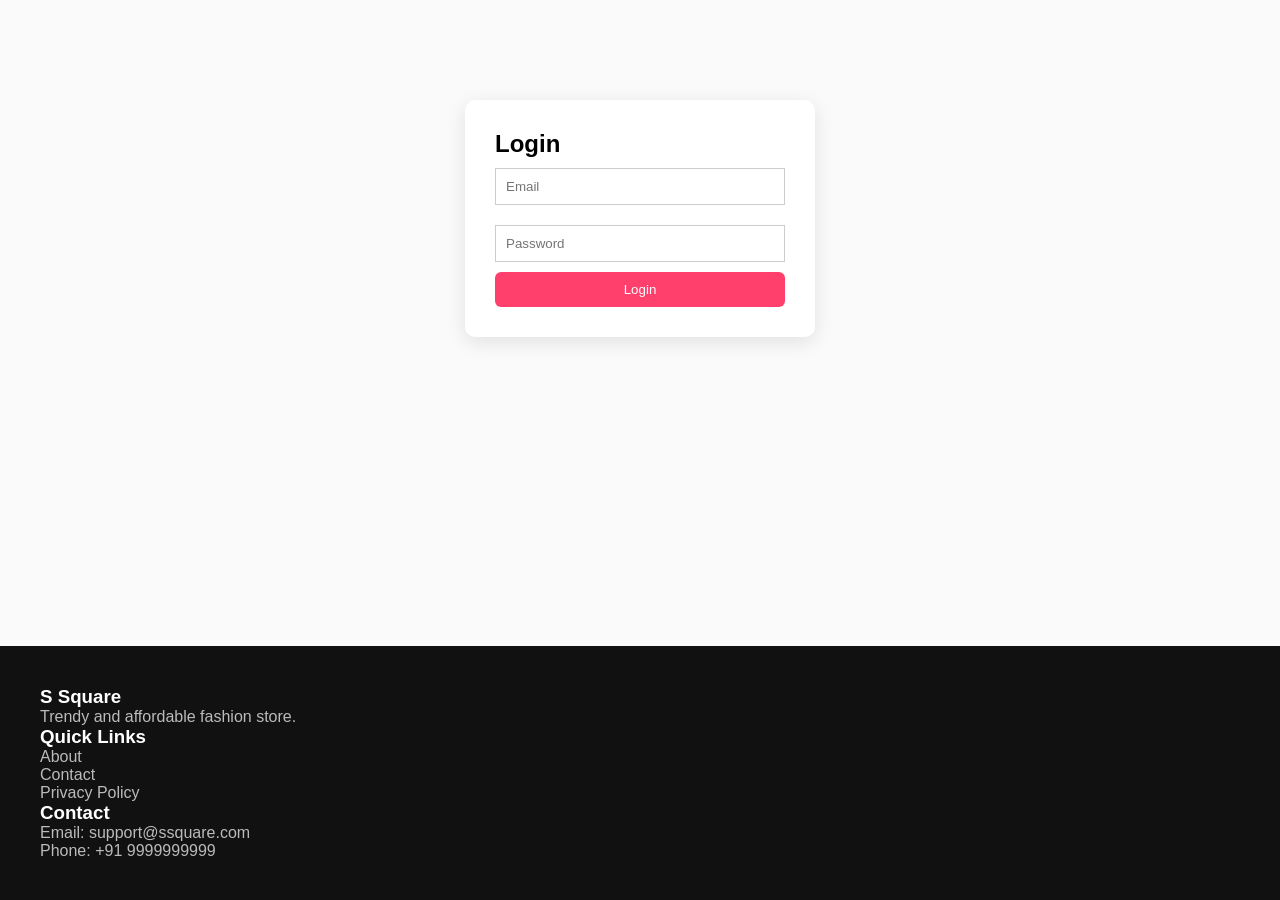
<file: account.html>
<!DOCTYPE html>
<html>
<head>
  <meta name="viewport" content="width=device-width, initial-scale=1.0">
  <title>Account</title>
  <link rel="stylesheet" href="css/style.css">
  <link rel="stylesheet" href="https://cdnjs.cloudflare.com/ajax/libs/font-awesome/6.5.0/css/all.min.css">
</head>

<body>

<div class="account-box">
  <h2>Login</h2>
  <input type="text" placeholder="Email">
  <input type="password" placeholder="Password">
  <button>Login</button>
</div>
<footer class="footer">

  <div class="footer-section">
    <h3>S Square</h3>
    <p>Trendy and affordable fashion store.</p>
  </div>

  <div class="footer-section">
    <h3>Quick Links</h3>
    <p>About</p>
    <p>Contact</p>
    <p>Privacy Policy</p>
  </div>

  <div class="footer-section">
    <h3>Contact</h3>
    <p>Email: support@ssquare.com</p>
    <p>Phone: +91 9999999999</p>
  </div>

</footer>
</body>
</html>
</file>
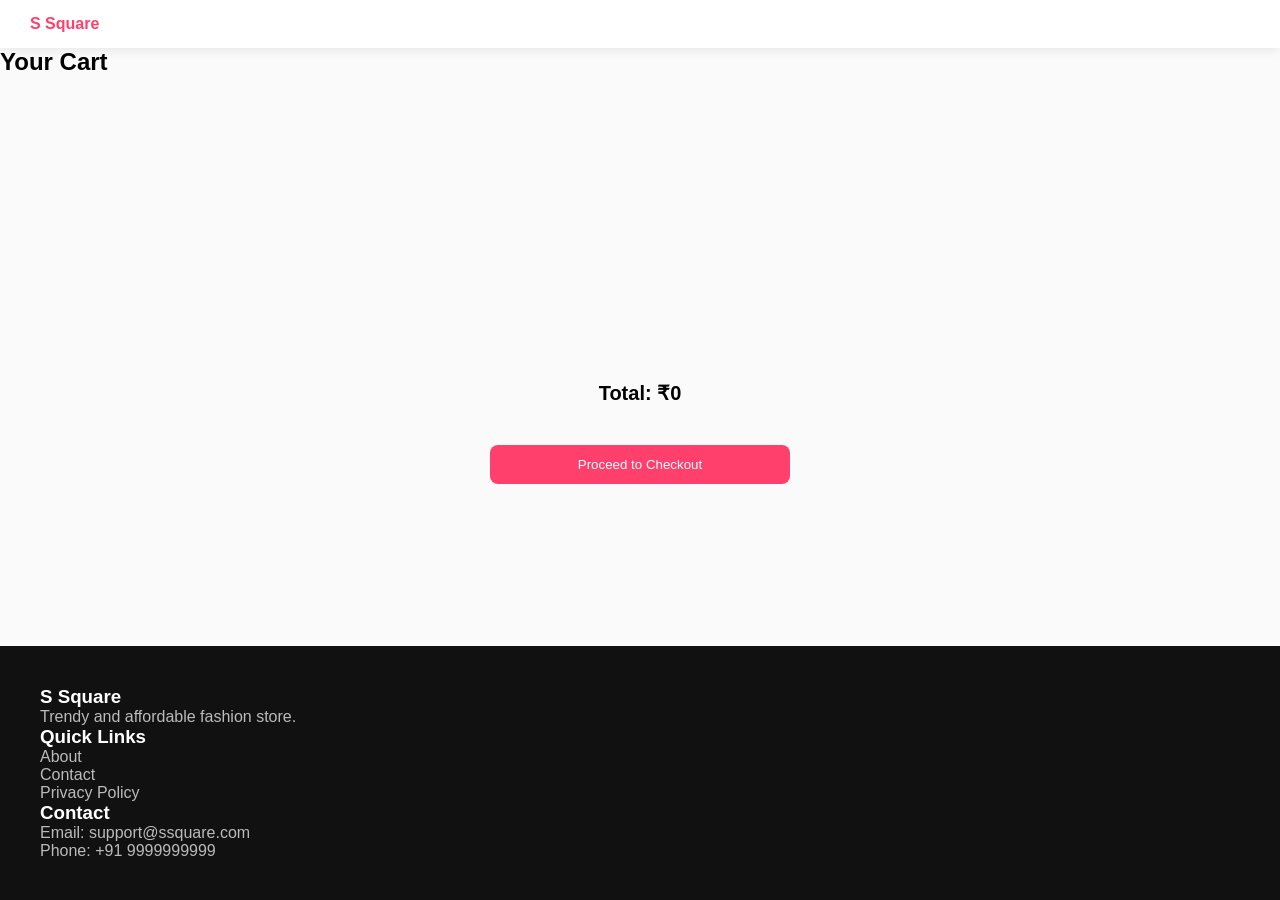
<file: cart.html>
<!DOCTYPE html>
<html>
<head>
  <meta name="viewport" content="width=device-width, initial-scale=1.0">
  <title>Cart</title>
  <link rel="stylesheet" href="css/style.css">
  <link rel="stylesheet" href="https://cdnjs.cloudflare.com/ajax/libs/font-awesome/6.5.0/css/all.min.css">
</head>

<body>

<header class="navbar">
  <div class="logo">S Square</div>
</header>

<h2 class="title">Your Cart</h2>

<div id="cart-items"></div>

<h3 id="total"></h3>
<button class="checkout-btn" onclick="window.location.href='checkout.html'">
  Proceed to Checkout
</button>
<footer class="footer">

  <div class="footer-section">
    <h3>S Square</h3>
    <p>Trendy and affordable fashion store.</p>
  </div>

  <div class="footer-section">
    <h3>Quick Links</h3>
    <p>About</p>
    <p>Contact</p>
    <p>Privacy Policy</p>
  </div>

  <div class="footer-section">
    <h3>Contact</h3>
    <p>Email: support@ssquare.com</p>
    <p>Phone: +91 9999999999</p>
  </div>

</footer>

<script src="js/script.js"></script>
</body>
</html>
</file>
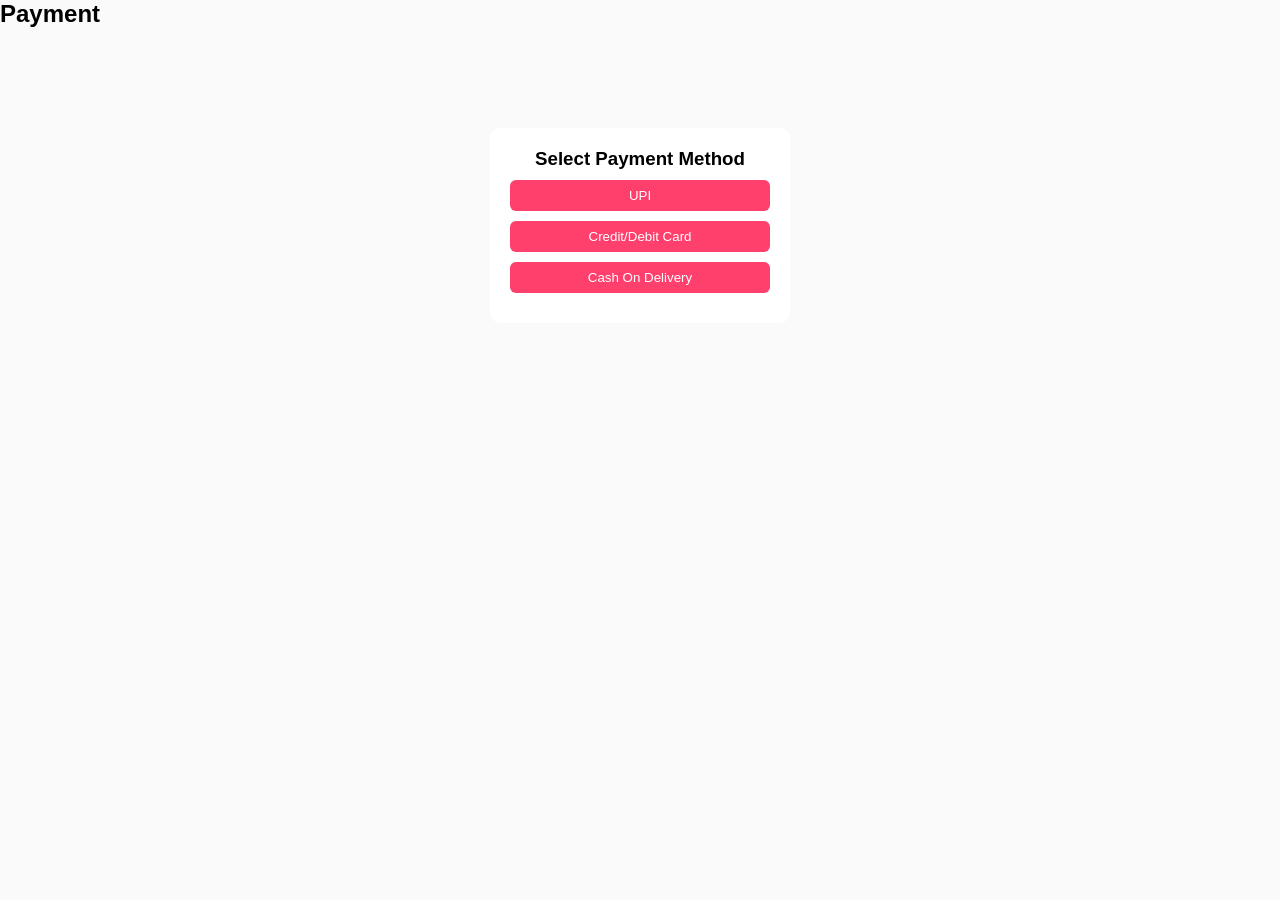
<file: checkout.html>
<!DOCTYPE html>
<html>
<head>
  <title>Checkout</title>
  <link rel="stylesheet" href="css/style.css">
</head>
<body>

<h2 class="title">Payment</h2>

<div class="payment-box">
  <h3>Select Payment Method</h3>

  <button onclick="pay('UPI')">UPI</button>
  <button onclick="pay('Card')">Credit/Debit Card</button>
  <button onclick="pay('COD')">Cash On Delivery</button>

</div>

<script>
function pay(method){
  alert("Payment Successful via " + method + " ✅");
  localStorage.removeItem("cart");
  window.location.href = "index.html";
}
</script>

</body>
</html>
</file>
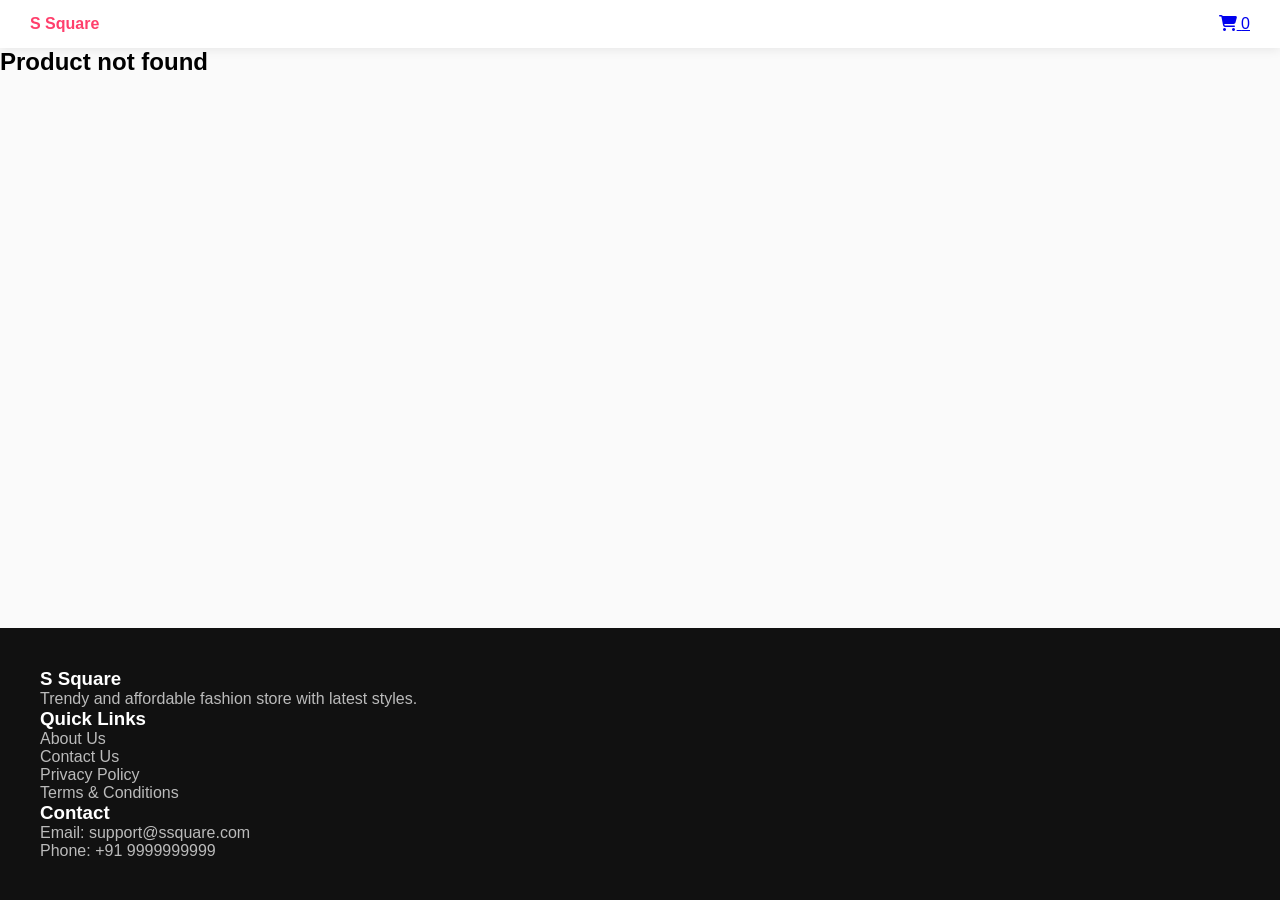
<file: product.html>
<!DOCTYPE html>
<html>
<head>
  <meta name="viewport" content="width=device-width, initial-scale=1.0">
  <title>Product</title>
  <link rel="stylesheet" href="css/style.css">
  <link rel="stylesheet" href="https://cdnjs.cloudflare.com/ajax/libs/font-awesome/6.5.0/css/all.min.css">
</head>

<body>

<header class="navbar">
  <div class="logo">S Square</div>

  <div class="nav-right">
    <a href="cart.html" class="cart-icon">
      <i class="fa-solid fa-cart-shopping"></i>
      <span id="cart-count">0</span>
    </a>
  </div>
</header>


<section class="product-detail" id="product-detail"></section>


<footer class="footer">

  <div class="footer-section">
    <h3>S Square</h3>
    <p>Trendy and affordable fashion store with latest styles.</p>
  </div>

  <div class="footer-section">
    <h3>Quick Links</h3>
    <p>About Us</p>
    <p>Contact Us</p>
    <p>Privacy Policy</p>
    <p>Terms & Conditions</p>
  </div>

  <div class="footer-section">
    <h3>Contact</h3>
    <p>Email: support@ssquare.com</p>
    <p>Phone: +91 9999999999</p>
  </div>

</footer>

<script src="js/script.js"></script>
</body>
</html>
</file>
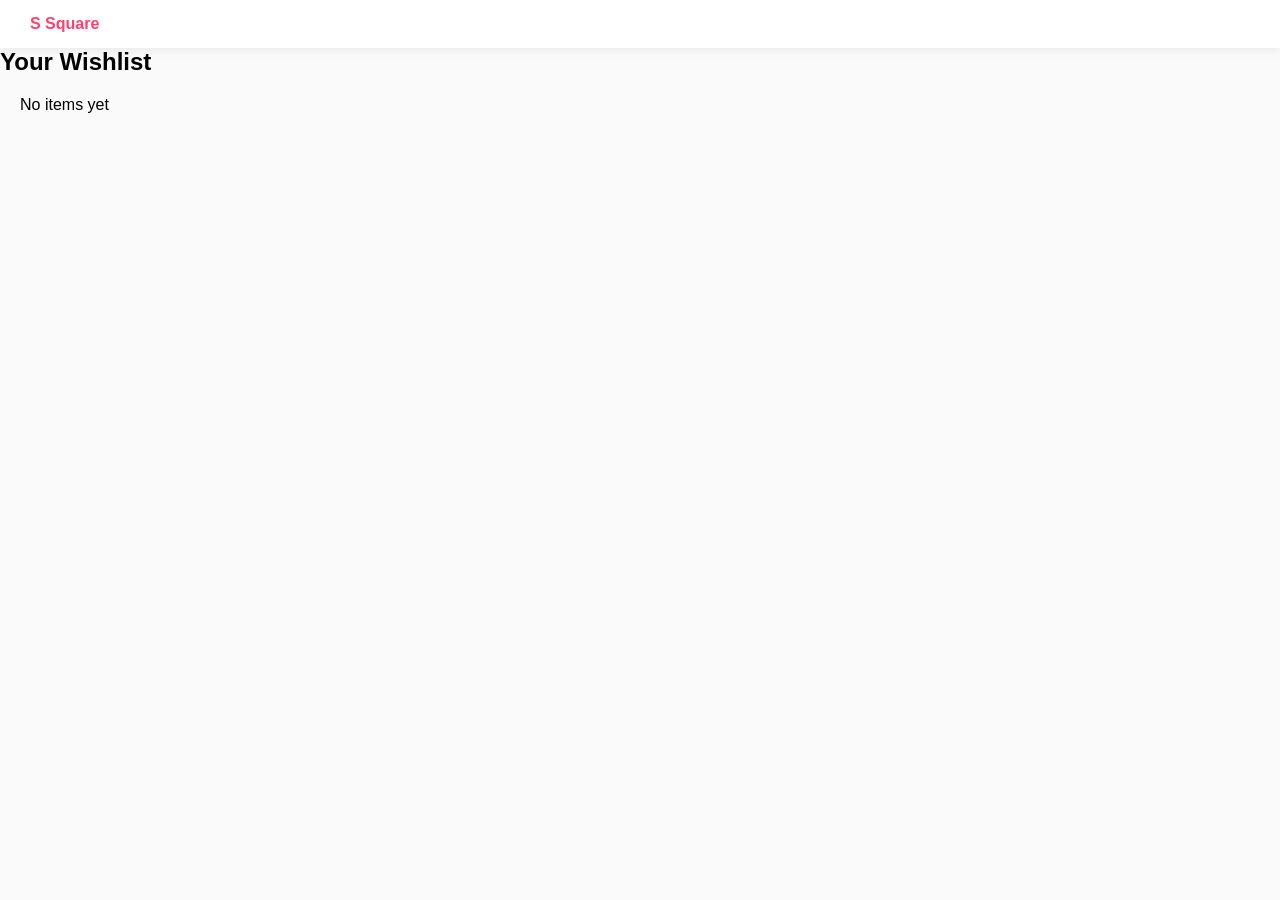
<file: wishlist.html>
<!DOCTYPE html>
<html>
<head>
    <meta name="viewport" content="width=device-width, initial-scale=1.0">
  <title>Wishlist</title>
  <link rel="stylesheet" href="css/style.css">
</head>

<body>

<header class="navbar">
  <div class="logo">S Square</div>
</header>

<h2 class="title">Your Wishlist </h2>

<p style="padding:20px;">No items yet</p>

</body>
</html>
</file>
<file: css/style.css>
*{
  margin:0;
  padding:0;
  box-sizing:border-box;
  font-family:'Poppins',sans-serif;
}

body{
  background:#fafafa;
  min-height:100vh;
  display:flex;
  flex-direction:column;
}

.top-strip{
  background:#ff3f6c;
  color:#fff;
  text-align:center;
  padding:8px;
}

.navbar{
  display:flex;
  justify-content:space-between;
  align-items:center;
  padding:15px 30px;
  background:#fff;
  box-shadow:0 2px 10px rgba(0,0,0,0.08);
  position:sticky;
  top:0;
  z-index:100;
}

.logo{
  color:#ff3f6c;
  font-weight:bold;
}

nav a{
  margin:0 10px;
  text-decoration:none;
  color:#333;
}

.navbar a:hover{
  color:#ff3f6c;
}

.nav-right{
  display:flex;
  gap:10px;
  align-items:center;
}

.nav-right input{
  padding:8px;
  border-radius:20px;
  border:1px solid #ddd;
}

.banner{
  height:350px;
  background:url('https://images.unsplash.com/photo-1490481651871-ab68de25d43d?q=80&w=1470') center/cover no-repeat;
  display:flex;
  align-items:center;
  justify-content:center;
  border-radius:15px;
  margin:20px;
}

.banner-text{
  text-align:center;
  color:#fff;
}

.banner-text h1{
  font-size:48px;
  font-weight:700;
  letter-spacing:1px;
}

.banner-text p{
  font-size:18px;
  opacity:0.9;
}

.categories{
  display:flex;
  justify-content:space-around;
  align-items:center;
  background:#fff;
  padding:20px;
  margin:20px;
  border-radius:10px;
}

.categories div{
  text-align:center;
}

.products{
  display:grid;
  grid-template-columns:repeat(auto-fit,minmax(250px,1fr));
  gap:20px;
  padding:20px;
  max-width:1200px;
  margin:auto;
}

.card{
  background:#fff;
  border-radius:15px;
  overflow:hidden;
  transition:0.3s;
  padding-bottom:10px;
}

.card:hover{
  transform:translateY(-10px);
  box-shadow:0 20px 40px rgba(0,0,0,0.15);
}

.card img{
  width:100%;
  height:200px;
  object-fit:cover;
}

.card-content{
  padding:15px;
}

.price{
  font-size:18px;
  color:#ff3f6c;
  font-weight:bold;
}

button{
  padding:8px 16px;
  background:#ff3f6c;
  color:#fff;
  border:none;
  border-radius:6px;
  cursor:pointer;
  width:auto;
}

button:hover{
  background:#e7335c;
}

.container{
  display:flex;
}

.filters{
  width:200px;
  padding:20px;
  background:#fff;
}

.product-area{
  flex:1;
}

#cart-items{
  max-width:800px;
  margin:auto;
}

.cart-item{
  display:flex;
  justify-content:space-between;
  background:#fff;
  padding:15px;
  margin:10px 0;
  border-radius:10px;
}

.qty{
  display:flex;
  gap:5px;
}

.qty button{
  width:30px;
}

#total{
  text-align:center;
  margin:20px;
  font-size:20px;
}

.checkout-btn{
  display:block;
  width:300px;
  margin:20px auto;
  padding:12px;
  background:#ff3f6c;
  color:#fff;
  border:none;
  border-radius:8px;
  text-align:center;
}

@media(max-width:768px){
  .container{
    flex-direction:column;
  }
  .filters{
    width:100%;
  }
}

.footer{
  background:#111;
  color:#fff;
  padding:40px;
  margin-top:auto;
}

.footer p{
  color:#bbb;
}

.footer p:hover{
  color:#fff;
}

.account-box{
  width:350px;
  margin:100px auto;
  padding:30px;
  background:#fff;
  border-radius:10px;
  box-shadow:0 5px 20px rgba(0,0,0,0.1);
}

.account-box input{
  width:100%;
  padding:10px;
  margin:10px 0;
  border:1px solid #ccc;
}

.account-box button{
  width:100%;
  padding:10px;
  background:#ff3f6c;
  color:#fff;
}

.features{
  display:flex;
  justify-content:space-around;
  padding:20px;
  background:#fff;
  margin:20px;
  border-radius:10px;
}

.feature{
  text-align:center;
}

.feature i{
  color:#ff3f6c;
  font-size:20px;
  margin-bottom:5px;
}

.product-box{
  display:flex;
  gap:40px;
  padding:40px;
  background:#fff;
  margin:20px;
  border-radius:10px;
}

.product-box img{
  width:300px;
  border-radius:10px;
}

.payment-box{
  width:300px;
  margin:100px auto;
  padding:20px;
  background:#fff;
  text-align:center;
  border-radius:10px;
}

.payment-box button{
  display:block;
  width:100%;
  margin:10px 0;
}
</file>
